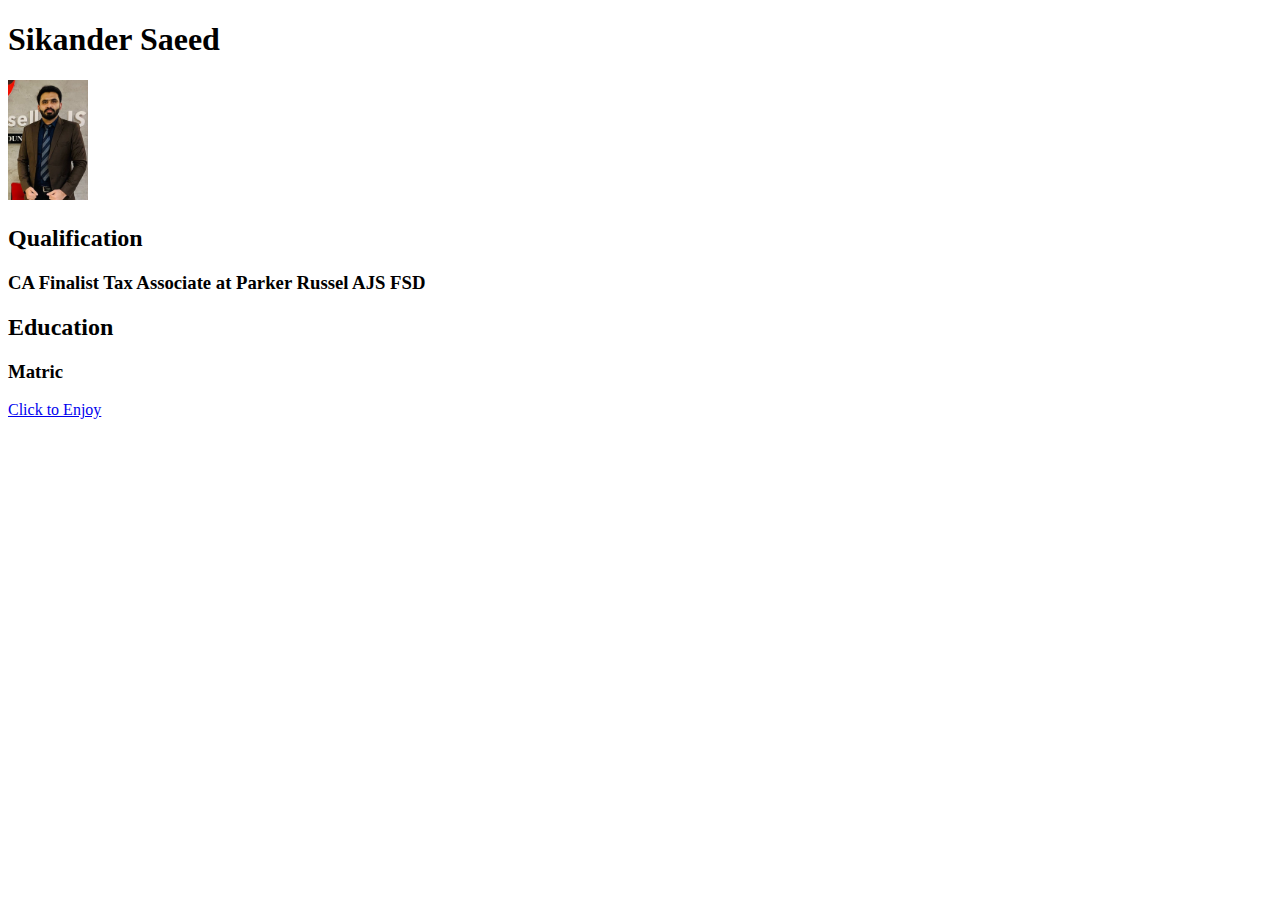
<file: Index.html>
<!DOCTYPE html>
<html lang="en">
<head>
    <meta charset="UTF-8">
    <meta name="viewport" content="width=device-width, initial-scale=1.0">
    <title>Document</title>
</head>
<body>
    <div>
        <h1>Sikander Saeed </h1>
        <h3><img src="./Images/Sikander Saeed.jpg" height="120px" width="80px" alt="Image Error"></h3>
    </div>
    <div>
        <h2>Qualification</h2>
        <h3>CA Finalist
            Tax Associate at Parker Russel AJS FSD</h3>
    </div>
    <div>
        <h2>Education</h2>
        <h3>Matric</h3>
    </div>
    
    <div>
    <a href="https://www.youtube.com/?app">Click to Enjoy <title>"youtube"</title>
    </a>
    
    </div>


</body>
</file>
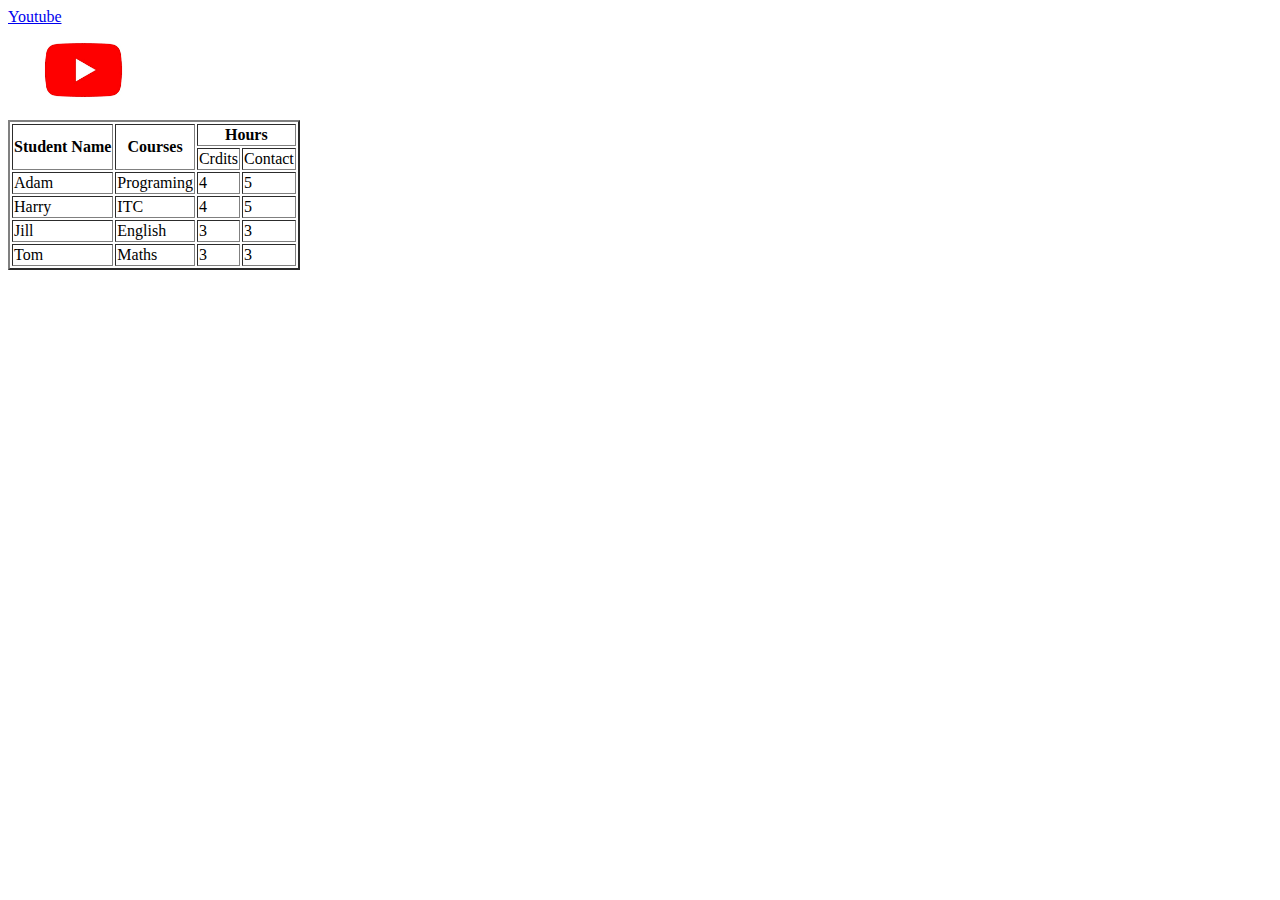
<file: assignment 2 07-03-2024.html>
<!DOCTYPE html>
<html lang="en">
<head>
    <meta charset="UTF-8">
    <meta name="viewport" content="width=device-width, initial-scale=1.0">
    <title>Document</title>
</head>
<body>
    <style><back</style><a href="https://www.youtube.com/" title="YouTube"> Youtube <br><img src="[data-uri]" alt="YouTube" width="150
        "></a>
</body>
<table border="2px Solid">
    <tr>
    <th rowspan="2">Student Name</th>
    <th rowspan="2">Courses</th>
    <th colspan="2">Hours</th></tr>
    <tr>
    <td>Crdits</td>
    <td>Contact</td></tr>
    <tr><td>Adam</td><td>Programing</td><td>4</td><td>5</td></tr>
    <tr><td>Harry</td><td>ITC</td><td>4</td><td>5</td></tr>
    <tr><td>Jill</td><td>English</td><td>3</td><td>3</td></tr>
    <tr><td>Tom</td><td>Maths</td><Td>3</Td><td>3</td></tr>
    </table>
</html>
</file>
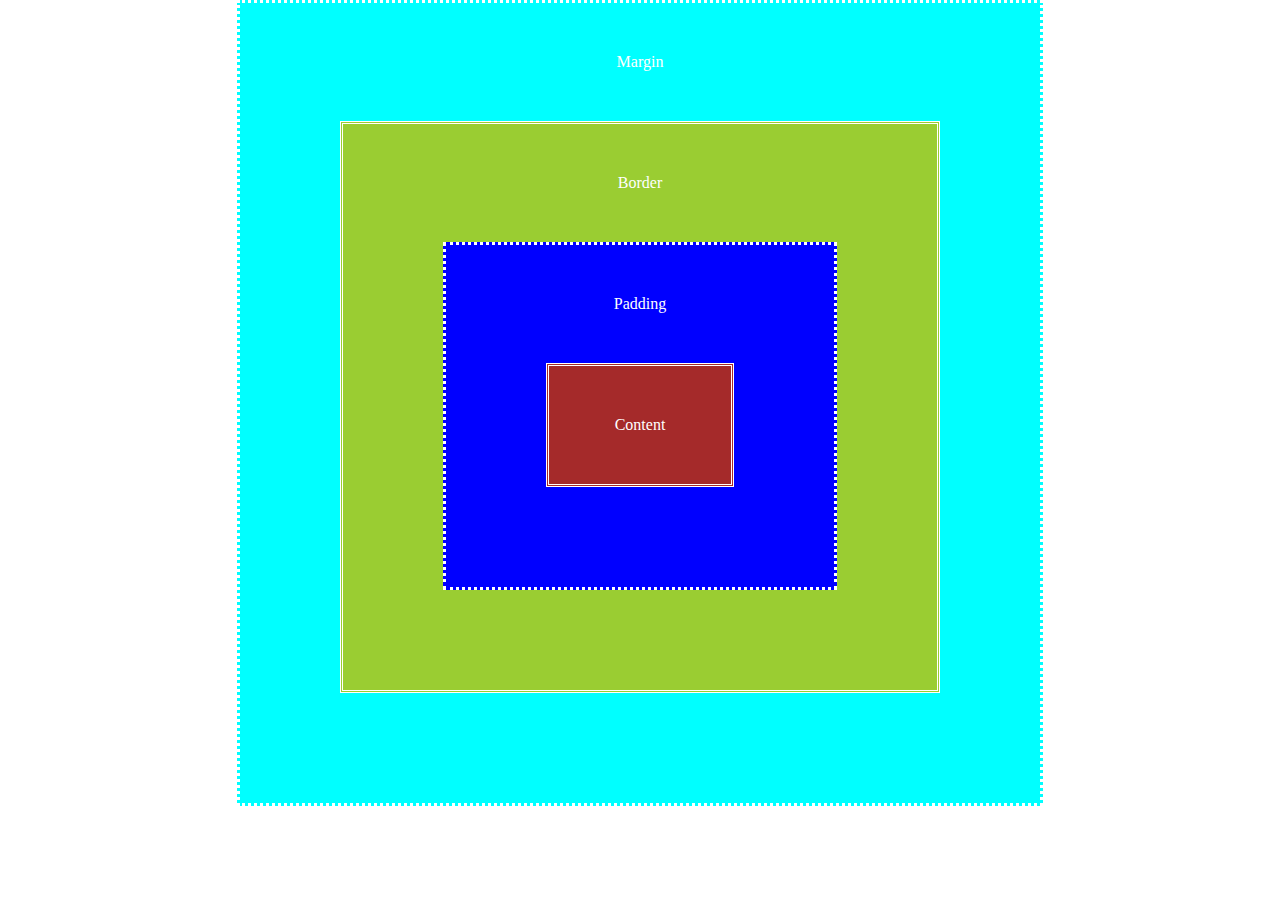
<file: Css/box model.html>
<!DOCTYPE html>
<html lang="en">
<head>
    <meta charset="UTF-8">
    <meta name="viewport" content="width=device-width, initial-scale=1.0">
    <title>Document</title>
    <link rel="stylesheet" href="./index.css">
</head>
<body>
    <div class="mainContent"> Margin 
<div class="secondBox">Border
    <div class="thirdbox">Padding
        <div class="fourthbox">Content
        </div>
    </div>
</div>
    </div>
</body>
</html>
</file>
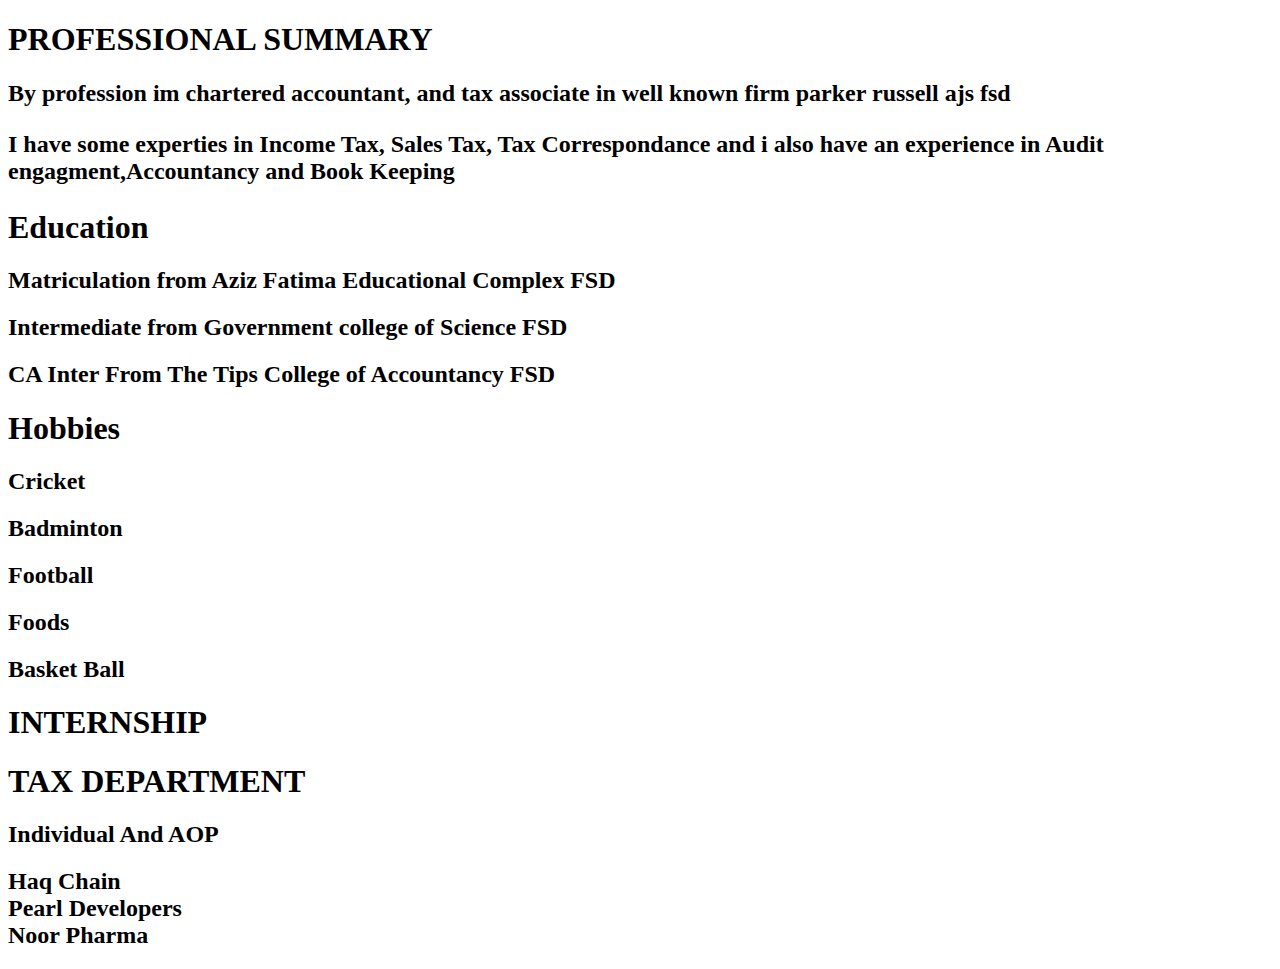
<file: CV/Cv.html>
<!DOCTYPE html>
<html lang="en">
<head>
    <meta charset="UTF-8">
    <meta name="viewport" content="width=device-width, initial-scale=1.0">
    <title>Document</title>
</head>
<body>
    <h1>PROFESSIONAL SUMMARY</h1>
    <h2>By profession im chartered accountant, and tax associate in well known firm parker russell ajs fsd</h2>
    <h2><p>I have some experties in Income Tax, Sales Tax, Tax Correspondance and i also have an experience in Audit engagment,Accountancy and Book Keeping</p></h2>
    <h1>Education</h1>
    <h2><li>Matriculation from Aziz Fatima Educational Complex FSD</li></h2>
    <h2><li>Intermediate from Government college of Science FSD</li></h2>
    <h2><li>CA Inter From The Tips College of Accountancy FSD</li></h2>
    <h1>Hobbies</h1>
    <h2><li>Cricket</li></h2>
    <h2><li>Badminton</li></h2>
    <H2><li>Football</li></H2>
    <h2><li>Foods</li></h2>
    <h2><li>Basket Ball</li></h2>
    <h1>INTERNSHIP</h1>
    <h1>TAX DEPARTMENT</h1>
    <h2>Individual And AOP</h2>
    <h2><li>Haq Chain</li>
    <li>Pearl Developers</li>
    <li>Noor Pharma</li></h2>
</body>
</html>
</file>
<file: Css/index.css>
.mainContent{text-align: center;color: white;
    width: 700px;
    height: 700px;
    background-color: aqua;
    padding: 50px;margin: 50px;
    margin: auto;
    border: dotted;
}
body{margin: 0px;
}
.secondBox{
    background-color: yellowgreen;
    padding: 50px;margin: 50px;
    border: double;
}
.thirdbox{background-color: blue;
padding: 50px;margin: 50px;
border: dotted;}
.fourthbox{background-color: brown;padding: 50px;
margin: 50px;margin: 50px;
border: double;}
</file>
